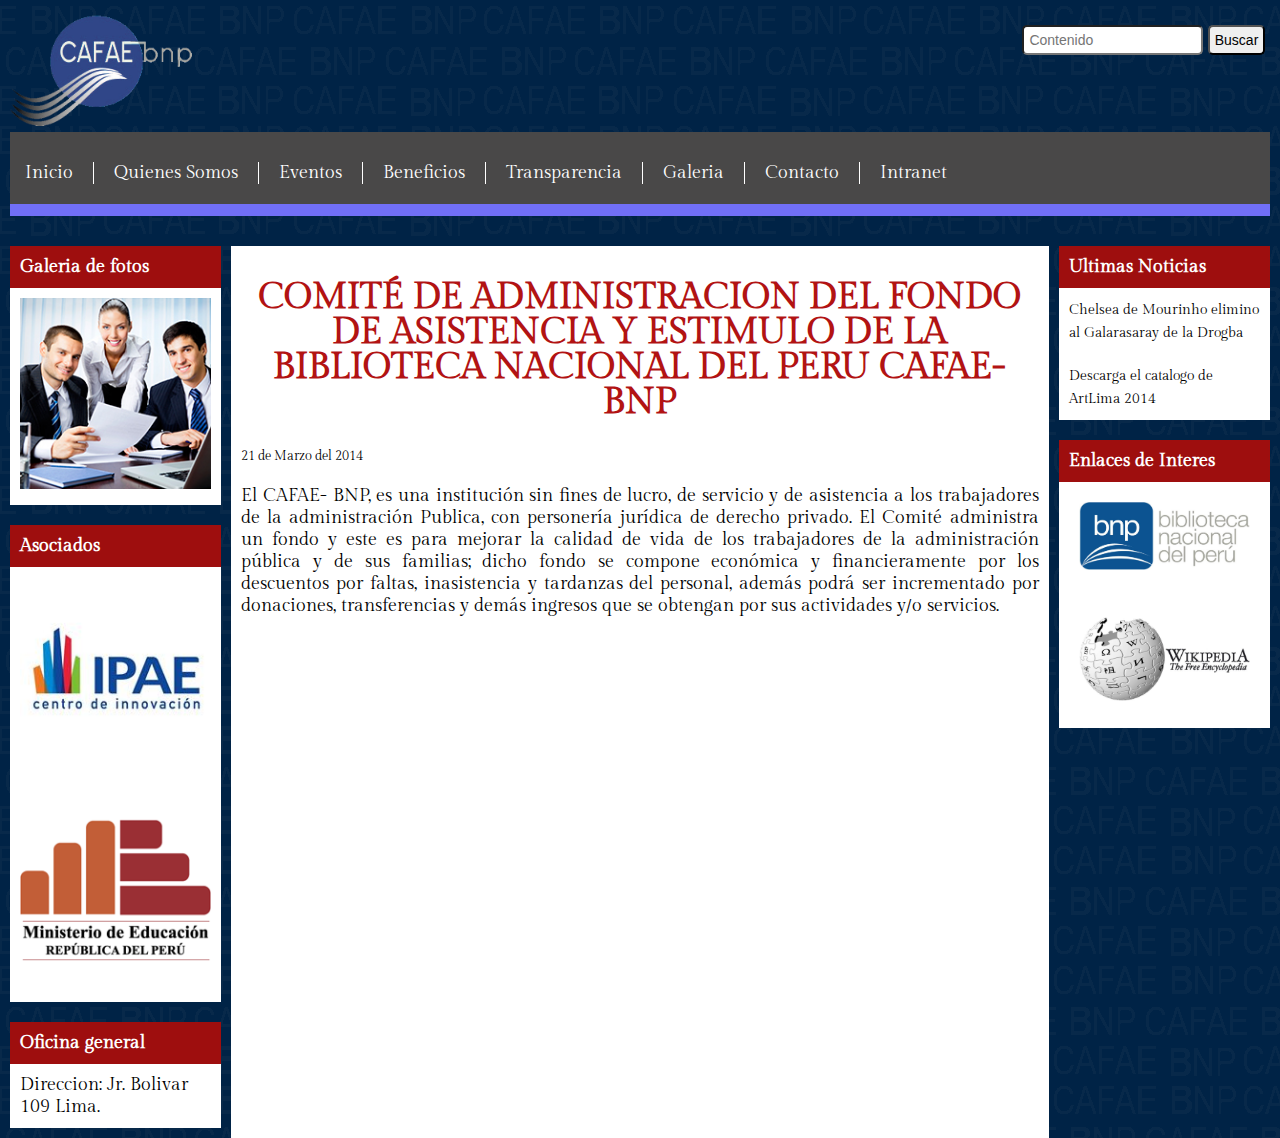
<file: index.html>
<!DOCTYPE html>
<!--[if lt IE 7]>      <html class="no-js lt-ie9 lt-ie8 lt-ie7"> <![endif]-->
<!--[if IE 7]>         <html class="no-js lt-ie9 lt-ie8"> <![endif]-->
<!--[if IE 8]>         <html class="no-js lt-ie9"> <![endif]-->
<!--[if gt IE 8]><!--> <html class="no-js"> <!--<![endif]-->
    <head>
        <meta charset="utf-8">
        <meta http-equiv="X-UA-Compatible" content="IE=edge,chrome=1">
        <title>Cafae BNP</title>
        <meta name="description" content="">
        <meta name="viewport" content="width=device-width">

        <link rel="stylesheet" href="css/normalize.min.css">
        <link rel="stylesheet" href="css/main.css">

        <script src="js/vendor/modernizr-2.6.2-respond-1.1.0.min.js"></script>
        <link href='http://fonts.googleapis.com/css?family=Gilda+Display' rel='stylesheet' type='text/css'>
        <meta name="viewport" content="width=device-width; initial-scale=1.0; maximum-scale=1.0; user-scalable=0;" />


    </head>
    <body>
    <div id="fb-root"></div>
        <!--[if lt IE 7]>
            <p class="chromeframe">You are using an <strong>outdated</strong> browser. Please <a href="http://browsehappy.com/">upgrade your browser</a> or <a href="http://www.google.com/chromeframe/?redirect=true">activate Google Chrome Frame</a> to improve your experience.</p>
        <![endif]-->        
        <header>
            <h1><img src='img/logo_cafae.png' width='40%' /></h1>
            <form method="POST" action="https://www.google.com.pe/search">
                <input type="text" name='q' required placeholder='Contenido'>
                <input type="submit" value='Buscar' class="">
            </form>
            <button id='btn'></button>        
            <nav>
                <h2>Menu</h2>
                <ul>
                    <li><a href="index.html">Inicio</a></li>
                    <li><a href="about.html">Quienes Somos</a></li>
                    <li><a href="eventos.html">Eventos</a></li>
                    <li><a href="beneficios.html">Beneficios</a></li>
                    <li><a href="transparencia.html">Transparencia</a></li>
                    <li><a href="galeria.html">Galeria</a></li>
                    <li><a href="contacto.html">Contacto</a></li>
                    <li><a href="intranet.html">Intranet</a></li>
                </ul>
            </nav>
        </header>
        <aside >
            <div>
                <h1>Galeria de fotos</h1>
                <p>
                    <img src="img/01.jpg" alt="">
                </p>
            </div>
            <div>
                <h1>Asociados</h1>
                <p>
                    <img src="img/ipae.jpg" alt="">
                </p>
                <p>
                    <img src="img/minedu.gif" alt="">
                </p>                              
            </div>
            <div>
                <h1>Oficina general</h1>
                <p>Direccion: Jr. Bolivar 109 Lima.
                </p>
            </div>            
        </aside>  
        <main>
            <h1 style='line-height:35px;'>
                COMITÉ DE ADMINISTRACION DEL FONDO DE ASISTENCIA Y ESTIMULO DE LA BIBLIOTECA NACIONAL DEL PERU CAFAE-BNP 
            </h1>
            <time datetime='21-03-2014'>
                21 de Marzo del 2014
            </time>
            <p>
                El CAFAE- BNP, es una institución sin fines de lucro, de servicio y de asistencia a los trabajadores de la administración Publica,  con personería jurídica de derecho privado. El Comité  administra un fondo y este es para mejorar la calidad de vida de los trabajadores de la administración pública y de sus familias; dicho fondo se compone económica y financieramente por los descuentos por faltas, inasistencia y tardanzas del personal, además podrá ser incrementado por donaciones, transferencias y demás ingresos que se obtengan por sus actividades y/o servicios.
            </p>
            <footer>
                <ul>
                    <li><div class="fb-share-button" data-href="https://developers.facebook.com/docs/plugins/" data-type="button_count"></div></li>
                    <li><a href="https://twitter.com/share" class="twitter-share-button">Tweet</a></li>
                </ul>
            </footer>
<!--             <div>
                <p>
                    Descripcion
                </p>
                <p>
                    contenido
                    <a href="#">Descargar</a>
                </p>
            </div> -->
        </main>
        <aside>
            <div>
                <h1>Ultimas Noticias</h1>              
                <ul>
                    <li><a href="#">Chelsea de Mourinho elimino al Galarasaray de la Drogba</a></li>
                    <li><a href="#">Descarga el catalogo de ArtLima 2014</a></li>

                </ul>
                
            </div>
            <div>
                <h1>Enlaces de Interes</h1>
                <ul>
                    <li><p><a href="#"><img src="img/BNP.jpg" alt=""></p></a></li>
                    <li><p><a href="#"><img src="img/Wikipedia.jpg" alt=""></p></a></li>                    
                </ul>
            </div>

        </aside>
        <!--twitter-->
        <script>!function(d,s,id){var js,fjs=d.getElementsByTagName(s)[0],p=/^http:/.test(d.location)?'http':'https';if(!d.getElementById(id)){js=d.createElement(s);js.id=id;js.src=p+'://platform.twitter.com/widgets.js';fjs.parentNode.insertBefore(js,fjs);}}(document, 'script', 'twitter-wjs');</script> 
        <script src="js/vendor/jquery.js"></script>
        <script src="js/main.js"></script> 
    </body>
</html>
</file>
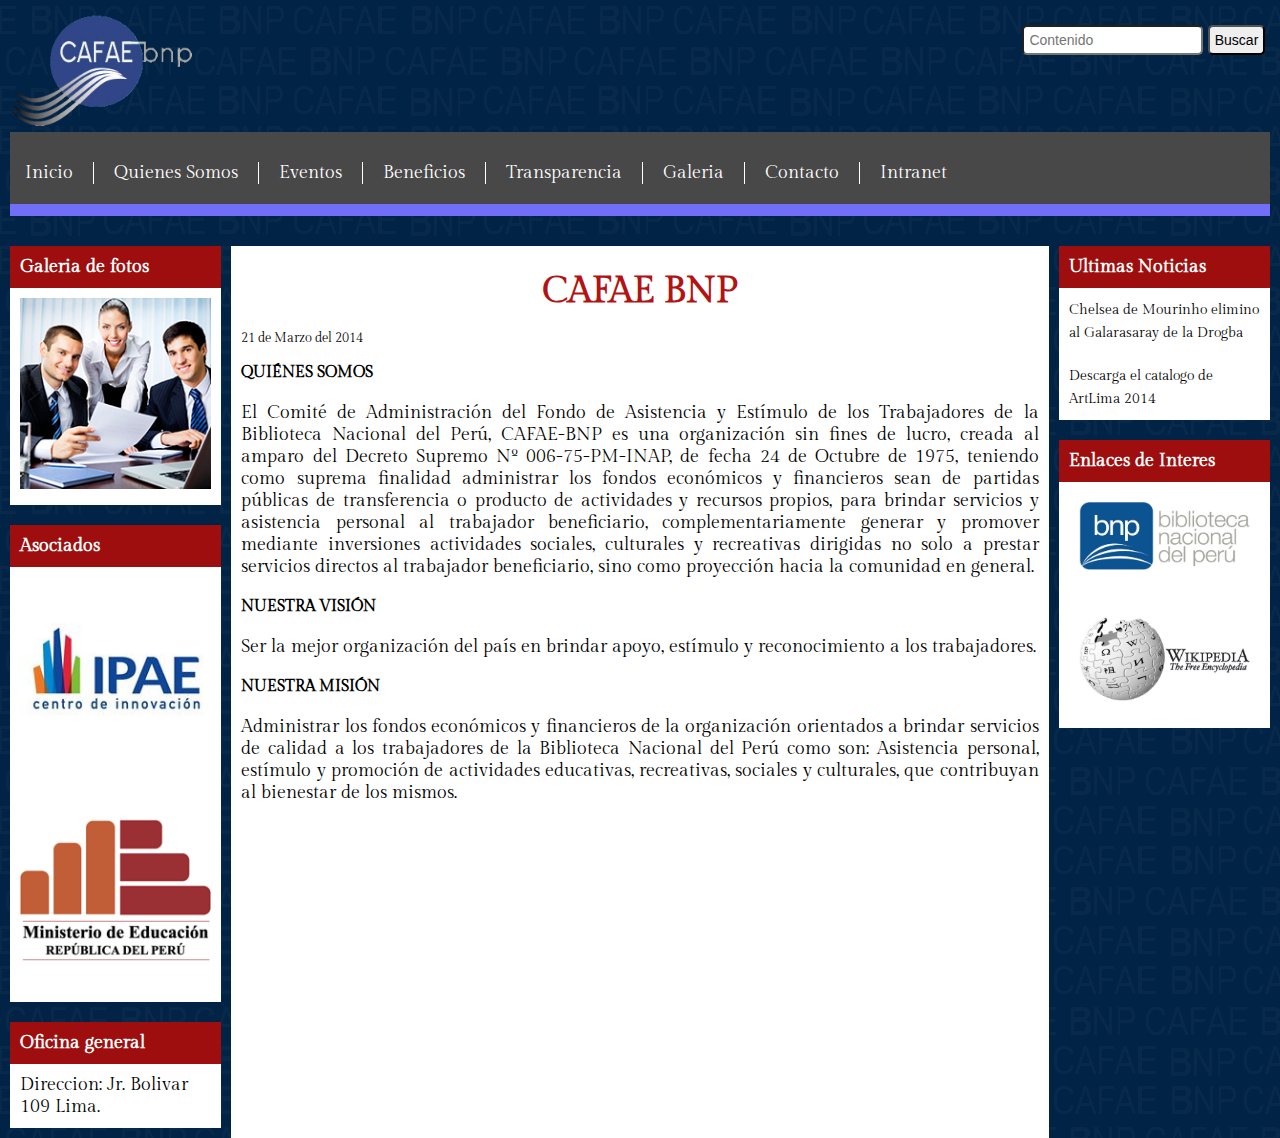
<file: about.html>
<!DOCTYPE html>
<!--[if lt IE 7]>      <html class="no-js lt-ie9 lt-ie8 lt-ie7"> <![endif]-->
<!--[if IE 7]>         <html class="no-js lt-ie9 lt-ie8"> <![endif]-->
<!--[if IE 8]>         <html class="no-js lt-ie9"> <![endif]-->
<!--[if gt IE 8]><!--> <html class="no-js"> <!--<![endif]-->
    <head>
        <meta charset="utf-8">
        <meta http-equiv="X-UA-Compatible" content="IE=edge,chrome=1">
        <title>Cafae BNP</title>
        <meta name="description" content="">
        <meta name="viewport" content="width=device-width">

        <link rel="stylesheet" href="css/normalize.min.css">
        <link rel="stylesheet" href="css/main.css">

        <script src="js/vendor/modernizr-2.6.2-respond-1.1.0.min.js"></script>
        <link href='http://fonts.googleapis.com/css?family=Gilda+Display' rel='stylesheet' type='text/css'>
        <meta name="viewport" content="width=device-width; initial-scale=1.0; maximum-scale=1.0; user-scalable=0;" />


    </head>
    <body>
    <div id="fb-root"></div>
        <!--[if lt IE 7]>
            <p class="chromeframe">You are using an <strong>outdated</strong> browser. Please <a href="http://browsehappy.com/">upgrade your browser</a> or <a href="http://www.google.com/chromeframe/?redirect=true">activate Google Chrome Frame</a> to improve your experience.</p>
        <![endif]-->        
        <header>
            <h1><img src='img/logo_cafae.png' width='40%' /></h1>
            <form method="POST" action="https://www.google.com.pe/search">
                <input type="text" name='q' required placeholder='Contenido'>
                <input type="submit" value='Buscar' class="">
            </form>
            <button id='btn'></button>        
            <nav>
                <h2>Menu</h2>
                <ul>
                    <li><a href="index.html">Inicio</a></li>
                    <li><a href="about.html">Quienes Somos</a></li>
                    <li><a href="eventos.html">Eventos</a></li>
                    <li><a href="beneficios.html">Beneficios</a></li>
                    <li><a href="transparencia.html">Transparencia</a></li>
                    <li><a href="galeria.html">Galeria</a></li>
                    <li><a href="contacto.html">Contacto</a></li>
                    <li><a href="intranet.html">Intranet</a></li>
                </ul>
            </nav>
        </header>
        <aside >
            <div>
                <h1>Galeria de fotos</h1>
                <p>
                    <img src="img/01.jpg" alt="">
                </p>
            </div>
            <div>
                <h1>Asociados</h1>
                <p>
                    <img src="img/ipae.jpg" alt="">
                </p>
                <p>
                    <img src="img/minedu.gif" alt="">
                </p>                              
            </div>
            <div>
                <h1>Oficina general</h1>
                <p>Direccion: Jr. Bolivar 109 Lima.
                </p>
            </div>            
        </aside>  
        <main>
            <h1>
               CAFAE BNP
            </h1>
            <time datetime='21-03-2014'>
                21 de Marzo del 2014
            </time>
            <h2>QUIÉNES SOMOS</h2>
            <p>El Comité de Administración del Fondo de Asistencia y Estímulo de los Trabajadores de la Biblioteca Nacional del Perú, CAFAE-BNP es una organización sin fines de lucro, creada al amparo del Decreto Supremo Nº 006-75-PM-INAP, de fecha 24 de Octubre de 1975, teniendo como suprema finalidad administrar los fondos económicos y financieros sean de partidas públicas de transferencia o producto de actividades y recursos propios, para brindar servicios y asistencia personal al trabajador beneficiario, complementariamente generar y promover mediante inversiones actividades sociales, culturales y recreativas dirigidas no solo a prestar servicios directos al trabajador beneficiario, sino como proyección hacia la comunidad en general.</p>
            <h2>NUESTRA VISIÓN</h2>
            <p>Ser la mejor organización del país en brindar apoyo, estímulo y reconocimiento a los trabajadores.</p>
            <h2>NUESTRA MISIÓN</h2>
            <p>Administrar los fondos económicos y financieros de la organización orientados a brindar servicios de calidad a los trabajadores de la Biblioteca Nacional del Perú como son:
Asistencia personal, estímulo y promoción de actividades educativas, recreativas, sociales y culturales, que contribuyan al bienestar de los mismos.</p>
            <footer>
                <ul>
                    <li><div class="fb-share-button" data-href="https://developers.facebook.com/docs/plugins/" data-type="button_count"></div></li>
                    <li><a href="https://twitter.com/share" class="twitter-share-button">Tweet</a></li>
                </ul>
            </footer>
<!--             <div>
                <p>
                    Descripcion
                </p>
                <p>
                    contenido
                    <a href="#">Descargar</a>
                </p>
            </div> -->
        </main>
        <aside>
            <div>
                <h1>Ultimas Noticias</h1>              
                <ul>
                    <li><a href="#">Chelsea de Mourinho elimino al Galarasaray de la Drogba</a></li>
                    <li><a href="#">Descarga el catalogo de ArtLima 2014</a></li>

                </ul>
                
            </div>
            <div>
                <h1>Enlaces de Interes</h1>
                <ul>
                    <li><p><a href="#"><img src="img/BNP.jpg" alt=""></p></a></li>
                    <li><p><a href="#"><img src="img/Wikipedia.jpg" alt=""></p></a></li>                    
                </ul>
            </div>

        </aside>
        <!--twitter-->
        <script>!function(d,s,id){var js,fjs=d.getElementsByTagName(s)[0],p=/^http:/.test(d.location)?'http':'https';if(!d.getElementById(id)){js=d.createElement(s);js.id=id;js.src=p+'://platform.twitter.com/widgets.js';fjs.parentNode.insertBefore(js,fjs);}}(document, 'script', 'twitter-wjs');</script> 
        <script src="js/vendor/jquery.js"></script>
        <script src="js/main.js"></script> 
    </body>
</html>
</file>
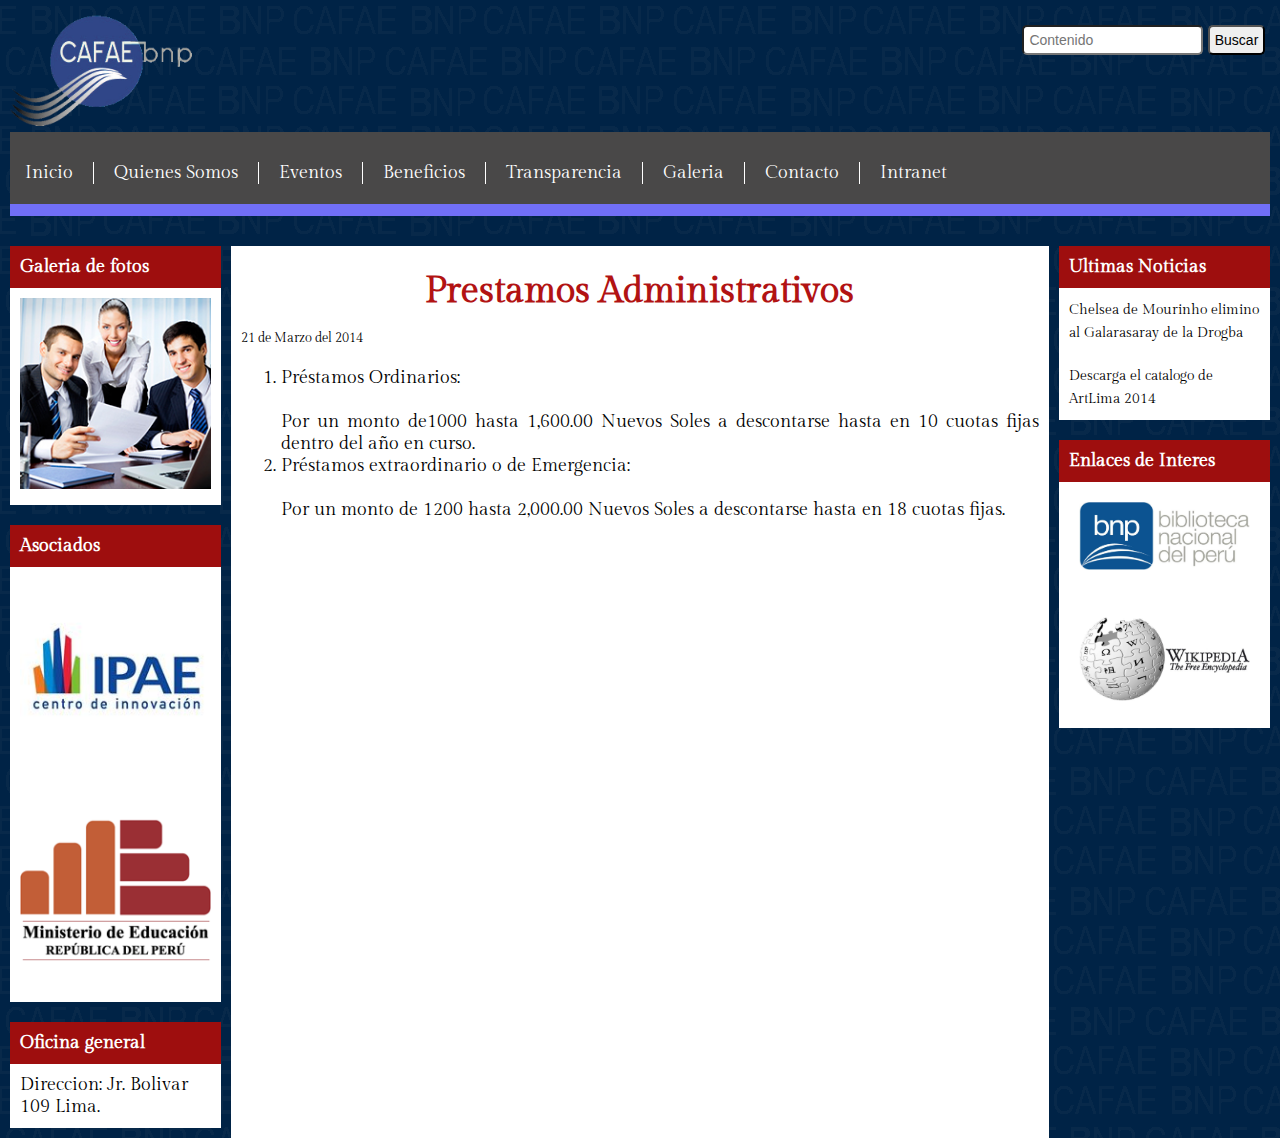
<file: beneficios.html>
<!DOCTYPE html>
<!--[if lt IE 7]>      <html class="no-js lt-ie9 lt-ie8 lt-ie7"> <![endif]-->
<!--[if IE 7]>         <html class="no-js lt-ie9 lt-ie8"> <![endif]-->
<!--[if IE 8]>         <html class="no-js lt-ie9"> <![endif]-->
<!--[if gt IE 8]><!--> <html class="no-js"> <!--<![endif]-->
    <head>
        <meta charset="utf-8">
        <meta http-equiv="X-UA-Compatible" content="IE=edge,chrome=1">
        <title>Cafae BNP</title>
        <meta name="description" content="">
        <meta name="viewport" content="width=device-width">

        <link rel="stylesheet" href="css/normalize.min.css">
        <link rel="stylesheet" href="css/main.css">

        <script src="js/vendor/modernizr-2.6.2-respond-1.1.0.min.js"></script>
        <link href='http://fonts.googleapis.com/css?family=Gilda+Display' rel='stylesheet' type='text/css'>
        <meta name="viewport" content="width=device-width; initial-scale=1.0; maximum-scale=1.0; user-scalable=0;" />


    </head>
    <body>
    <div id="fb-root"></div>
        <!--[if lt IE 7]>
            <p class="chromeframe">You are using an <strong>outdated</strong> browser. Please <a href="http://browsehappy.com/">upgrade your browser</a> or <a href="http://www.google.com/chromeframe/?redirect=true">activate Google Chrome Frame</a> to improve your experience.</p>
        <![endif]-->        
        <header>
            <h1><img src='img/logo_cafae.png' width='40%' /></h1>
            <form method="POST" action="https://www.google.com.pe/search">
                <input type="text" name='q' required placeholder='Contenido'>
                <input type="submit" value='Buscar' class="">
            </form>
            <button id='btn'></button>        
            <nav>
                <h2>Menu</h2>
                <ul>
                    <li><a href="index.html">Inicio</a></li>
                    <li><a href="about.html">Quienes Somos</a></li>
                    <li><a href="eventos.html">Eventos</a></li>
                    <li><a href="beneficios.html">Beneficios</a></li>
                    <li><a href="transparencia.html">Transparencia</a></li>
                    <li><a href="galeria.html">Galeria</a></li>
                    <li><a href="contacto.html">Contacto</a></li>
                    <li><a href="intranet.html">Intranet</a></li>
                </ul>
            </nav>
        </header>
        <aside >
            <div>
                <h1>Galeria de fotos</h1>
                <p>
                    <img src="img/01.jpg" alt="">
                </p>
            </div>
            <div>
                <h1>Asociados</h1>
                <p>
                    <img src="img/ipae.jpg" alt="">
                </p>
                <p>
                    <img src="img/minedu.gif" alt="">
                </p>                              
            </div>
            <div>
                <h1>Oficina general</h1>
                <p>Direccion: Jr. Bolivar 109 Lima.
                </p>
            </div>            
        </aside>  
        <main>
            <h1>
                Prestamos Administrativos
            </h1>
            <time datetime='21-03-2014'>
                21 de Marzo del 2014
            </time>
            <p>
                <ol>
                    <li>Préstamos Ordinarios:
                    <br>
                    <br>
                    Por un monto de1000 hasta 1,600.00 Nuevos Soles a descontarse hasta en 10 cuotas fijas dentro del año en curso.</li>
                    <li>Préstamos extraordinario o de Emergencia:
                    <br>
                    <br>
                    Por un monto de 1200 hasta 2,000.00 Nuevos Soles a descontarse hasta en 18 cuotas fijas.</li>
                </ol>
            </p>
            <footer>
                <ul>
                    <li><div class="fb-share-button" data-href="https://developers.facebook.com/docs/plugins/" data-type="button_count"></div></li>
                    <li><a href="https://twitter.com/share" class="twitter-share-button">Tweet</a></li>
                </ul>
            </footer>
<!--             <div>
                <p>
                    Descripcion
                </p>
                <p>
                    contenido
                    <a href="#">Descargar</a>
                </p>
            </div> -->
        </main>
        <aside>
            <div>
                <h1>Ultimas Noticias</h1>              
                <ul>
                    <li><a href="#">Chelsea de Mourinho elimino al Galarasaray de la Drogba</a></li>
                    <li><a href="#">Descarga el catalogo de ArtLima 2014</a></li>

                </ul>
                
            </div>
            <div>
                <h1>Enlaces de Interes</h1>
                <ul>
                    <li><p><a href="#"><img src="img/BNP.jpg" alt=""></p></a></li>
                    <li><p><a href="#"><img src="img/Wikipedia.jpg" alt=""></p></a></li>                    
                </ul>
            </div>

        </aside>
        <!--twitter-->
        <script>!function(d,s,id){var js,fjs=d.getElementsByTagName(s)[0],p=/^http:/.test(d.location)?'http':'https';if(!d.getElementById(id)){js=d.createElement(s);js.id=id;js.src=p+'://platform.twitter.com/widgets.js';fjs.parentNode.insertBefore(js,fjs);}}(document, 'script', 'twitter-wjs');</script> 
        <script src="js/vendor/jquery.js"></script>
        <script src="js/main.js"></script> 
    </body>
</html>
</file>
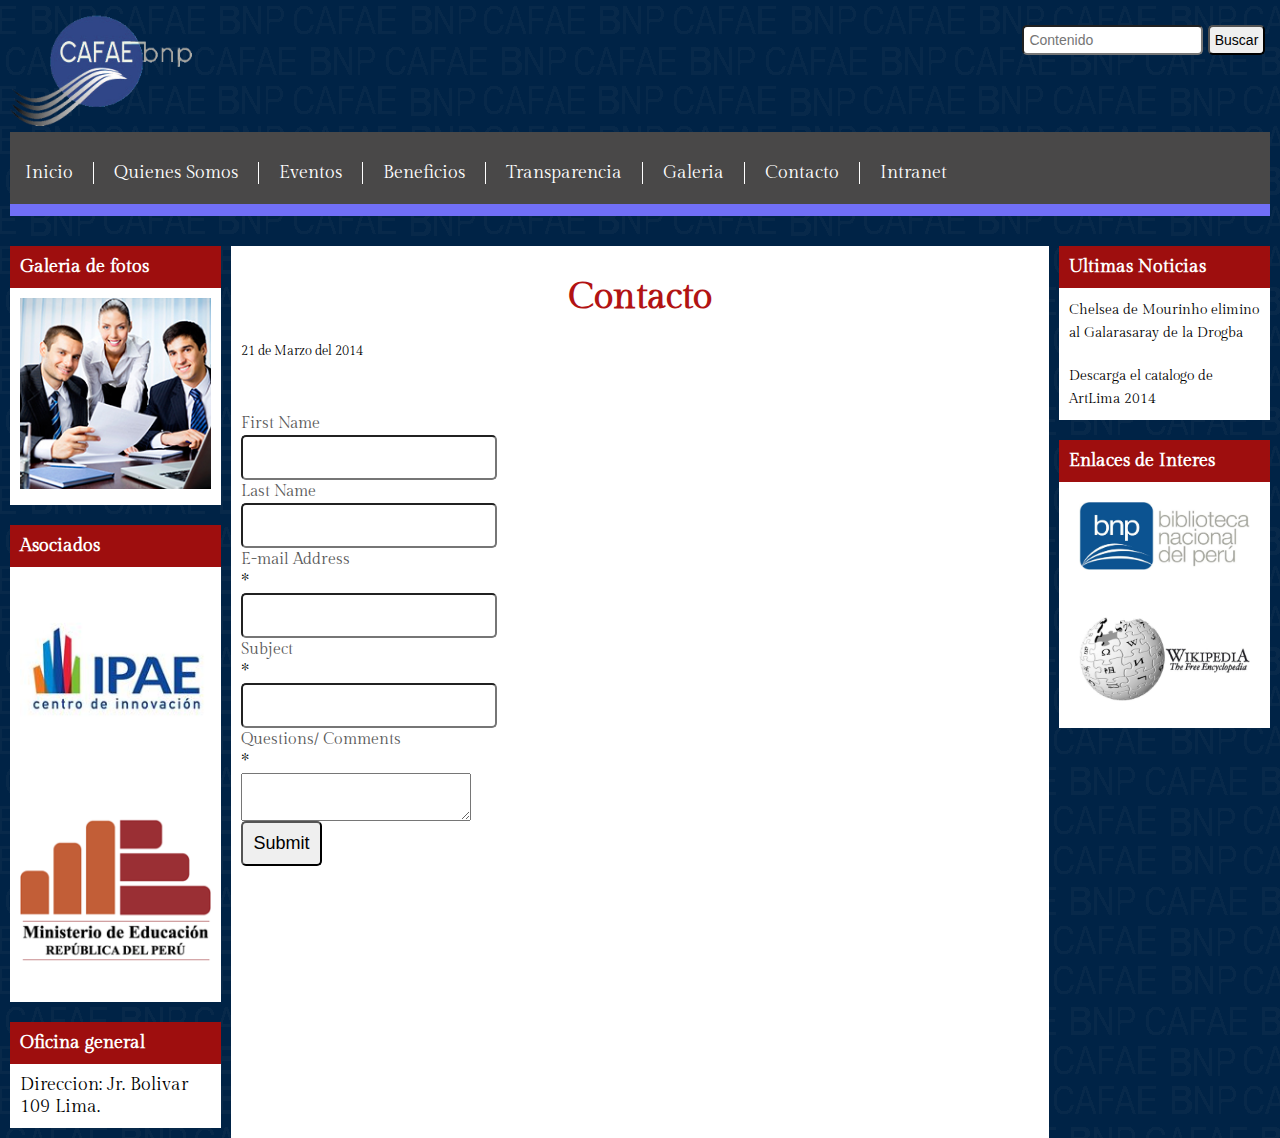
<file: contacto.html>
<!DOCTYPE html>
<!--[if lt IE 7]>      <html class="no-js lt-ie9 lt-ie8 lt-ie7"> <![endif]-->
<!--[if IE 7]>         <html class="no-js lt-ie9 lt-ie8"> <![endif]-->
<!--[if IE 8]>         <html class="no-js lt-ie9"> <![endif]-->
<!--[if gt IE 8]><!--> <html class="no-js"> <!--<![endif]-->
    <head>
        <meta charset="utf-8">
        <meta http-equiv="X-UA-Compatible" content="IE=edge,chrome=1">
        <title>Cafae BNP</title>
        <meta name="description" content="">
        <meta name="viewport" content="width=device-width">

        <link rel="stylesheet" href="css/normalize.min.css">
        <link rel="stylesheet" href="css/main.css">

        <script src="js/vendor/modernizr-2.6.2-respond-1.1.0.min.js"></script>
        <link href='http://fonts.googleapis.com/css?family=Gilda+Display' rel='stylesheet' type='text/css'>
        <meta name="viewport" content="width=device-width; initial-scale=1.0; maximum-scale=1.0; user-scalable=0;" />
        <link rel="stylesheet" href="css/jquery.fancybox.css">

    </head>
    <body>
    <div id="fb-root"></div>
        <!--[if lt IE 7]>
            <p class="chromeframe">You are using an <strong>outdated</strong> browser. Please <a href="http://browsehappy.com/">upgrade your browser</a> or <a href="http://www.google.com/chromeframe/?redirect=true">activate Google Chrome Frame</a> to improve your experience.</p>
        <![endif]-->        
        <header>
            <h1><img src='img/logo_cafae.png' width='40%' /></h1>
            <form method="POST" action="https://www.google.com.pe/search">
                <input type="text" name='q' required placeholder='Contenido'>
                <input type="submit" value='Buscar' class="">
            </form>
            <button id='btn'></button>        
            <nav>
                <h2>Menu</h2>
                <ul>
                    <li><a href="index.html">Inicio</a></li>
                    <li><a href="about.html">Quienes Somos</a></li>
                    <li><a href="eventos.html">Eventos</a></li>
                    <li><a href="beneficios.html">Beneficios</a></li>
                    <li><a href="transparencia.html">Transparencia</a></li>
                    <li><a href="galeria.html">Galeria</a></li>
                    <li><a href="contacto.html">Contacto</a></li>
                    <li><a href="intranet.html">Intranet</a></li>
                </ul>
            </nav>
        </header>
        <aside >
            <div>
                <h1>Galeria de fotos</h1>
                <p>
                    <img src="img/01.jpg" alt="">
                </p>
            </div>
            <div>
                <h1>Asociados</h1>
                <p>
                    <img src="img/ipae.jpg" alt="">
                </p>
                <p>
                    <img src="img/minedu.gif" alt="">
                </p>                              
            </div>
            <div>
                <h1>Oficina general</h1>
                <p>Direccion: Jr. Bolivar 109 Lima.
                </p>
            </div>            
        </aside>  
        <main>
            <h1 style='line-height:35px;'>
               Contacto
            </h1>
            <time datetime='21-03-2014'>
                21 de Marzo del 2014
            </time>
            <form style='margin-top:50px;' id="form" method="post" action="https://adobeformscentral.com/?f=YA9WP74H8m8mY9qYIvb7MA&amp;reqid=1VZxgfpRpGo8afMLRsCz4g&amp;validateonly" novalidate="novalidate">
                <div id="formcontent">
                <div id="sizedcontent">
                <div id="infoheader" class="headerclass pagemargins" style="display: none;">
                <table width="100%">
                <colgroup><col width="100%">
                </colgroup><tbody>
                </tbody></table>
                </div>
                <div id="header" class="headerclass pagemargins" style="background-color:#CAD2D9;">
                <table width="100%" cellpadding="0px" cellspacing="0px" border="0px">
                <colgroup><col width="100%">
                </colgroup><tbody>
                </tbody></table>
                </div>
                <div id="pages" class="pagemargins">
                <div id="page1" class="formpage" style="display:block;" hashkey="">


                <div class="formrow f1">
                <div id="p1f3" class="field textField n1">
                <div class="caption capleft alignright">
                <label class="fieldlabel" for="p1f3c"><span class="wordwrap"><span class="pspan georgia" style="text-align:right;font-size:16px;"><span class="ispan" style="color:#595959" xml:space="preserve">First Name</span></span></span></label>
                <div class="null"></div>
                </div>
                <div class="control capleft">
                <div>
                <input type="text" id="p1f3c" name="p1f3" class="fieldcontent">
                <div class="fielderror"></div>
                </div>
                <div class="null"></div>
                </div>
                <div class="null"></div>
                </div>
                <div class="null"></div>
                </div>
                <div class="formrow f1">
                <div id="p1f4" class="field textField n1">
                <div class="caption capleft alignright">
                <label class="fieldlabel" for="p1f4c"><span class="wordwrap"><span class="pspan georgia" style="text-align:right;font-size:16px;"><span class="ispan" style="color:#595959" xml:space="preserve">Last Name</span></span></span></label>
                <div class="null"></div>
                </div>
                <div class="control capleft">
                <div>
                <input type="text" id="p1f4c" name="p1f4" class="fieldcontent">
                <div class="fielderror"></div>
                </div>
                <div class="null"></div>
                </div>
                <div class="null"></div>
                </div>
                <div class="null"></div>
                </div>
                <div class="formrow f1">
                <div id="p1f5" class="field emailField required n1">
                <div class="caption capleft alignright">
                <label class="fieldlabel" for="p1f5c"><span class="wordwrap"><span class="pspan georgia" style="text-align:right;font-size:16px;"><span class="ispan" style="color:#595959" xml:space="preserve">E-mail Address</span></span></span></label>
                <div class="null"></div>
                </div>
                <span class="requiredlabel">*</span>
                <div class="control capleft">
                <div>
                <input type="text" id="p1f5c" name="p1f5" class="fieldcontent email required">
                <div class="fielderror"></div>
                </div>
                <div class="null"></div>
                </div>
                <div class="null"></div>
                </div>
                <div class="null"></div>
                </div>
                <div class="formrow f1">
                <div id="p1f6" class="field textField required n1">
                <div class="caption capleft alignright">
                <label class="fieldlabel" for="p1f6c"><span class="wordwrap"><span class="pspan georgia" style="text-align:right;font-size:16px;"><span class="ispan" style="color:#595959" xml:space="preserve">Subject</span></span></span></label>
                <div class="null"></div>
                </div>
                <span class="requiredlabel">*</span>
                <div class="control capleft">
                <div>
                <input type="text" id="p1f6c" name="p1f6" class="fieldcontent required">
                <div class="fielderror"></div>
                </div>
                <div class="null"></div>
                </div>
                <div class="null"></div>
                </div>
                <div class="null"></div>
                </div>
                <div class="formrow f1">
                <div id="p1f7" class="field textField required n1">
                <div class="caption capleft alignright">
                <label class="fieldlabel" for="p1f7c"><span class="wordwrap"><span class="pspan georgia" style="text-align:right;font-size:16px;"><span class="ispan" style="color:#595959" xml:space="preserve">Questions/ Comments</span></span></span></label>
                <div class="null"></div>
                </div>
                <span class="requiredlabel">*</span>
                <div class="control capleft">
                <div>
                <textarea cols="20" rows="2" id="p1f7c" name="p1f7" class="fieldcontent required"></textarea>
                <div class="fielderror"></div>
                </div>
                <div class="null"></div>
                </div>
                <div class="null"></div>
                </div>
                <div class="null"></div>
                </div>
                <div class="null"></div>
                </div>
                </div>
                </div>
                <div id="footer" class="footermargins" >
                <div class="navbtncontainer">
                <input id="prevbutton" type="button" class="navbtn" value="Prev" style="display: none;"><input id="nextbutton" type="button" class="navbtn" value="Submit"><span id="pagecountspan" style="display: none;">Page 1 of 1</span>
                </div>
                <div id="progressbarblock" style="display: none; width: 98px;">
                <span id="progressbartext" class="progressbartext">100% Complete</span>
                <div id="progressbar" class="progressbar progressbarcorner">
                <div id="progressbarvalue" class="progressbarvalue progressbarcorner"></div>
                </div>
                </div>
                </div>
                </div>  
                </form>
           


            <footer>
                <ul>
                    <li><div class="fb-share-button" data-href="https://developers.facebook.com/docs/plugins/" data-type="button_count"></div></li>
                    <li><a href="https://twitter.com/share" class="twitter-share-button">Tweet</a></li>
                </ul>
            </footer>
<!--             <div>
                <p>
                    Descripcion
                </p>
                <p>
                    contenido
                    <a href="#">Descargar</a>
                </p>
            </div> -->
        </main>
        <aside>
            <div>
                <h1>Ultimas Noticias</h1>              
                <ul>
                    <li><a href="#">Chelsea de Mourinho elimino al Galarasaray de la Drogba</a></li>
                    <li><a href="#">Descarga el catalogo de ArtLima 2014</a></li>

                </ul>
                
            </div>
            <div>
                <h1>Enlaces de Interes</h1>
                <ul>
                    <li><p><a href="#"><img src="img/BNP.jpg" alt=""></p></a></li>
                    <li><p><a href="#"><img src="img/Wikipedia.jpg" alt=""></p></a></li>                    
                </ul>
            </div>

        </aside>
        <!--twitter-->
        <script>!function(d,s,id){var js,fjs=d.getElementsByTagName(s)[0],p=/^http:/.test(d.location)?'http':'https';if(!d.getElementById(id)){js=d.createElement(s);js.id=id;js.src=p+'://platform.twitter.com/widgets.js';fjs.parentNode.insertBefore(js,fjs);}}(document, 'script', 'twitter-wjs');</script> 
        <script src="js/vendor/jquery.js"></script>
        <script src="js/main.js"></script> 
        <script src="js/jquery.fancybox.pack.js"></script>
    </body>
</html>
</file>
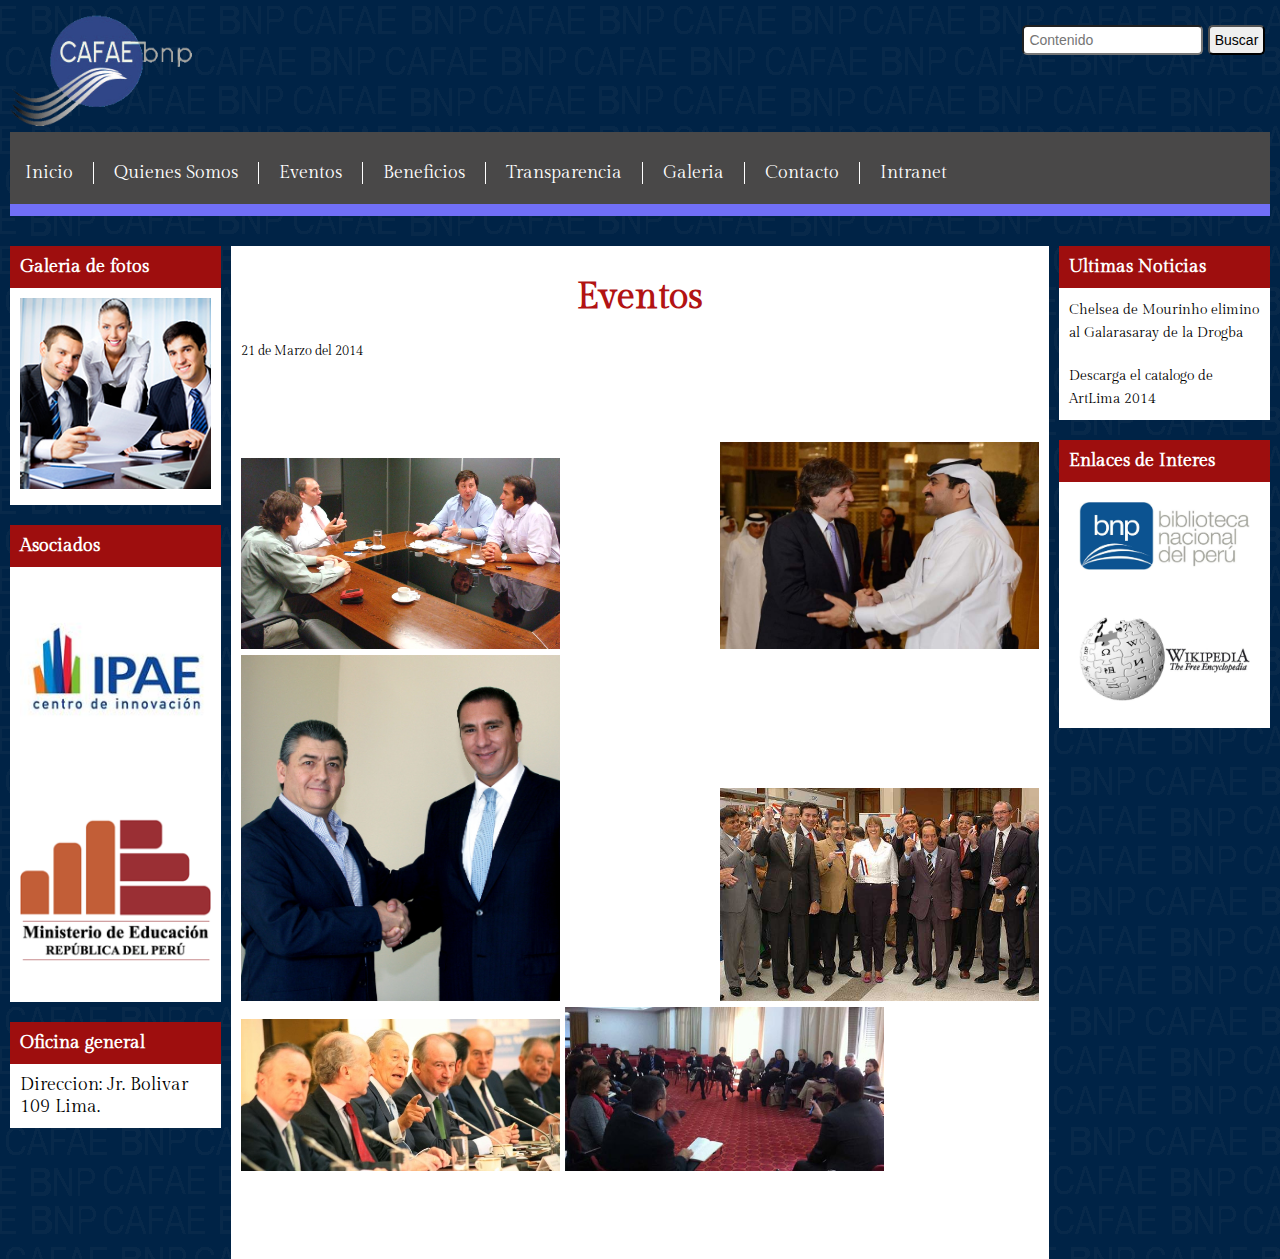
<file: eventos.html>
<!DOCTYPE html>
<!--[if lt IE 7]>      <html class="no-js lt-ie9 lt-ie8 lt-ie7"> <![endif]-->
<!--[if IE 7]>         <html class="no-js lt-ie9 lt-ie8"> <![endif]-->
<!--[if IE 8]>         <html class="no-js lt-ie9"> <![endif]-->
<!--[if gt IE 8]><!--> <html class="no-js"> <!--<![endif]-->
    <head>
        <meta charset="utf-8">
        <meta http-equiv="X-UA-Compatible" content="IE=edge,chrome=1">
        <title>Cafae BNP</title>
        <meta name="description" content="">
        <meta name="viewport" content="width=device-width">

        <link rel="stylesheet" href="css/normalize.min.css">
        <link rel="stylesheet" href="css/main.css">

        <script src="js/vendor/modernizr-2.6.2-respond-1.1.0.min.js"></script>
        <link href='http://fonts.googleapis.com/css?family=Gilda+Display' rel='stylesheet' type='text/css'>
        <meta name="viewport" content="width=device-width; initial-scale=1.0; maximum-scale=1.0; user-scalable=0;" />
        <link rel="stylesheet" href="css/jquery.fancybox.css">

    </head>
    <body>
    <div id="fb-root"></div>
        <!--[if lt IE 7]>
            <p class="chromeframe">You are using an <strong>outdated</strong> browser. Please <a href="http://browsehappy.com/">upgrade your browser</a> or <a href="http://www.google.com/chromeframe/?redirect=true">activate Google Chrome Frame</a> to improve your experience.</p>
        <![endif]-->        
        <header>
            <h1><img src='img/logo_cafae.png' width='40%' /></h1>
            <form method="POST" action="https://www.google.com.pe/search">
                <input type="text" name='q' required placeholder='Contenido'>
                <input type="submit" value='Buscar' class="">
            </form>
            <button id='btn'></button>        
            <nav>
                <h2>Menu</h2>
                <ul>
                    <li><a href="index.html">Inicio</a></li>
                    <li><a href="about.html">Quienes Somos</a></li>
                    <li><a href="eventos.html">Eventos</a></li>
                    <li><a href="beneficios.html">Beneficios</a></li>
                    <li><a href="transparencia.html">Transparencia</a></li>
                    <li><a href="galeria.html">Galeria</a></li>
                    <li><a href="contacto.html">Contacto</a></li>
                    <li><a href="intranet.html">Intranet</a></li>
                </ul>
            </nav>
        </header>
        <aside >
            <div>
                <h1>Galeria de fotos</h1>
                <p>
                    <img src="img/01.jpg" alt="">
                </p>
            </div>
            <div>
                <h1>Asociados</h1>
                <p>
                    <img src="img/ipae.jpg" alt="">
                </p>
                <p>
                    <img src="img/minedu.gif" alt="">
                </p>                              
            </div>
            <div>
                <h1>Oficina general</h1>
                <p>Direccion: Jr. Bolivar 109 Lima.
                </p>
            </div>            
        </aside>  
        <main>
            <h1 style='line-height:35px;'>
               Eventos
            </h1>
            <time datetime='21-03-2014'>
                21 de Marzo del 2014
            </time>
            <div style='margin-top:80px;'>
                 <a class="fancybox" href="img/eventos/01.jpg" title="Comite Administrativo"><img width='40%'src="img/eventos/01.jpg" alt=""></a>
                 <a class="fancybox" href="img/eventos/02.jpg" title="Comite Administrativo"><img width='40%'src="img/eventos/02.jpg" alt=""></a>
                 <a class="fancybox" href="img/eventos/03.jpg" title="Comite Administrativo"><img width='40%'src="img/eventos/03.jpg" alt=""></a>     
                 <a class="fancybox" href="img/eventos/04.jpg" title="Comite Administrativo"><img width='40%'src="img/eventos/04.jpg" alt=""></a>

                 <a class="fancybox" href="img/eventos/05.jpg" title="Comite Administrativo"><img width='40%'src="img/eventos/05.jpg" alt=""></a>

                 <a class="fancybox" href="img/eventos/06.jpg" title="Comite Administrativo"><img width='40%'src="img/eventos/06.jpg" alt=""></a>                                                                                
            </div>
           


            <footer>
                <ul>
                    <li><div class="fb-share-button" data-href="https://developers.facebook.com/docs/plugins/" data-type="button_count"></div></li>
                    <li><a href="https://twitter.com/share" class="twitter-share-button">Tweet</a></li>
                </ul>
            </footer>
<!--             <div>
                <p>
                    Descripcion
                </p>
                <p>
                    contenido
                    <a href="#">Descargar</a>
                </p>
            </div> -->
        </main>
        <aside>
            <div>
                <h1>Ultimas Noticias</h1>              
                <ul>
                    <li><a href="#">Chelsea de Mourinho elimino al Galarasaray de la Drogba</a></li>
                    <li><a href="#">Descarga el catalogo de ArtLima 2014</a></li>

                </ul>
                
            </div>
            <div>
                <h1>Enlaces de Interes</h1>
                <ul>
                    <li><p><a href="#"><img src="img/BNP.jpg" alt=""></p></a></li>
                    <li><p><a href="#"><img src="img/Wikipedia.jpg" alt=""></p></a></li>                    
                </ul>
            </div>

        </aside>
        <!--twitter-->
        <script>!function(d,s,id){var js,fjs=d.getElementsByTagName(s)[0],p=/^http:/.test(d.location)?'http':'https';if(!d.getElementById(id)){js=d.createElement(s);js.id=id;js.src=p+'://platform.twitter.com/widgets.js';fjs.parentNode.insertBefore(js,fjs);}}(document, 'script', 'twitter-wjs');</script> 
        <script src="js/vendor/jquery.js"></script>
        <script src="js/main.js"></script> 
        <script src="js/jquery.fancybox.pack.js"></script>
    </body>
</html>
</file>
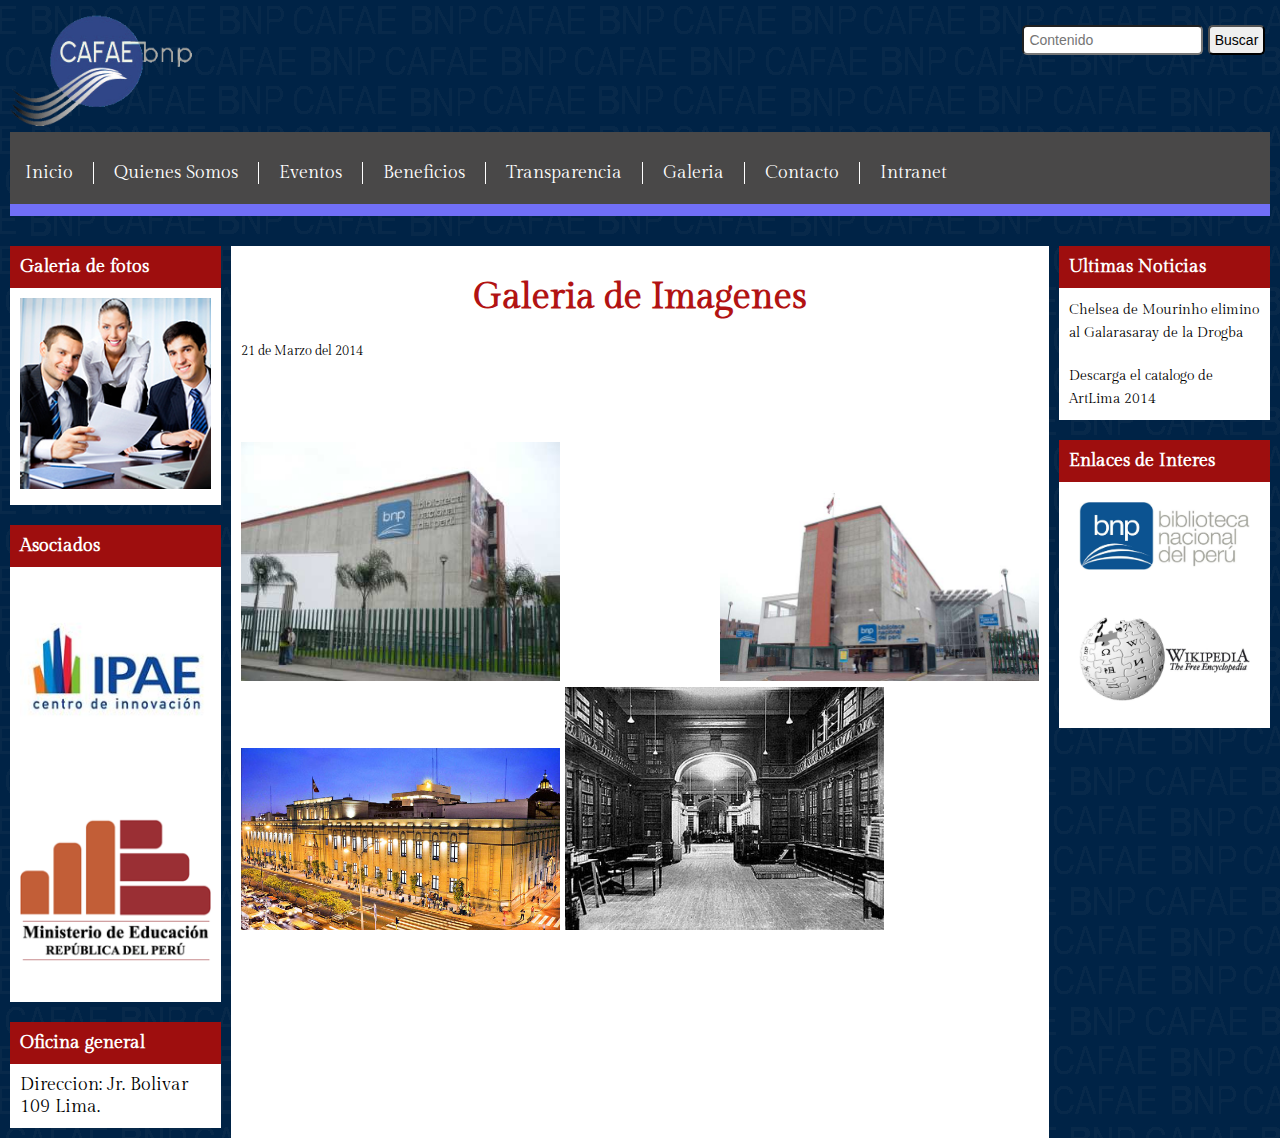
<file: galeria.html>
<!DOCTYPE html>
<!--[if lt IE 7]>      <html class="no-js lt-ie9 lt-ie8 lt-ie7"> <![endif]-->
<!--[if IE 7]>         <html class="no-js lt-ie9 lt-ie8"> <![endif]-->
<!--[if IE 8]>         <html class="no-js lt-ie9"> <![endif]-->
<!--[if gt IE 8]><!--> <html class="no-js"> <!--<![endif]-->
    <head>
        <meta charset="utf-8">
        <meta http-equiv="X-UA-Compatible" content="IE=edge,chrome=1">
        <title>Cafae BNP</title>
        <meta name="description" content="">
        <meta name="viewport" content="width=device-width">

        <link rel="stylesheet" href="css/normalize.min.css">
        <link rel="stylesheet" href="css/main.css">

        <script src="js/vendor/modernizr-2.6.2-respond-1.1.0.min.js"></script>
        <link href='http://fonts.googleapis.com/css?family=Gilda+Display' rel='stylesheet' type='text/css'>
        <meta name="viewport" content="width=device-width; initial-scale=1.0; maximum-scale=1.0; user-scalable=0;" />
        <link rel="stylesheet" href="css/jquery.fancybox.css">

    </head>
    <body>
    <div id="fb-root"></div>
        <!--[if lt IE 7]>
            <p class="chromeframe">You are using an <strong>outdated</strong> browser. Please <a href="http://browsehappy.com/">upgrade your browser</a> or <a href="http://www.google.com/chromeframe/?redirect=true">activate Google Chrome Frame</a> to improve your experience.</p>
        <![endif]-->        
        <header>
            <h1><img src='img/logo_cafae.png' width='40%' /></h1>
            <form method="POST" action="https://www.google.com.pe/search">
                <input type="text" name='q' required placeholder='Contenido'>
                <input type="submit" value='Buscar' class="">
            </form>
            <button id='btn'></button>        
            <nav>
                <h2>Menu</h2>
                <ul>
                    <li><a href="index.html">Inicio</a></li>
                    <li><a href="about.html">Quienes Somos</a></li>
                    <li><a href="eventos.html">Eventos</a></li>
                    <li><a href="beneficios.html">Beneficios</a></li>
                    <li><a href="transparencia.html">Transparencia</a></li>
                    <li><a href="galeria.html">Galeria</a></li>
                    <li><a href="contacto.html">Contacto</a></li>
                    <li><a href="intranet.html">Intranet</a></li>
                </ul>
            </nav>
        </header>
        <aside >
            <div>
                <h1>Galeria de fotos</h1>
                <p>
                    <img src="img/01.jpg" alt="">
                </p>
            </div>
            <div>
                <h1>Asociados</h1>
                <p>
                    <img src="img/ipae.jpg" alt="">
                </p>
                <p>
                    <img src="img/minedu.gif" alt="">
                </p>                              
            </div>
            <div>
                <h1>Oficina general</h1>
                <p>Direccion: Jr. Bolivar 109 Lima.
                </p>
            </div>            
        </aside>  
        <main>
            <h1 style='line-height:35px;'>
               Galeria de Imagenes
            </h1>
            <time datetime='21-03-2014'>
                21 de Marzo del 2014
            </time>
            <div style='margin-top:80px;'>
                 <a class="fancybox" href="img/galeria/01.jpg" title="Comite Administrativo"><img width='40%'src="img/galeria/01.jpg" alt=""></a>
                 <a class="fancybox" href="img/galeria/02.jpg" title="Comite Administrativo"><img width='40%'src="img/galeria/02.jpg" alt=""></a>
                 <a class="fancybox" href="img/galeria/03.jpg" title="Comite Administrativo"><img width='40%'src="img/galeria/03.jpg" alt=""></a>     
                 <a class="fancybox" href="img/galeria/04.jpg" title="Comite Administrativo"><img width='40%'src="img/galeria/04.jpg" alt=""></a>
                                                                                
            </div>
           


            <footer>
                <ul>
                    <li><div class="fb-share-button" data-href="https://developers.facebook.com/docs/plugins/" data-type="button_count"></div></li>
                    <li><a href="https://twitter.com/share" class="twitter-share-button">Tweet</a></li>
                </ul>
            </footer>
<!--             <div>
                <p>
                    Descripcion
                </p>
                <p>
                    contenido
                    <a href="#">Descargar</a>
                </p>
            </div> -->
        </main>
        <aside>
            <div>
                <h1>Ultimas Noticias</h1>              
                <ul>
                    <li><a href="#">Chelsea de Mourinho elimino al Galarasaray de la Drogba</a></li>
                    <li><a href="#">Descarga el catalogo de ArtLima 2014</a></li>

                </ul>
                
            </div>
            <div>
                <h1>Enlaces de Interes</h1>
                <ul>
                    <li><p><a href="#"><img src="img/BNP.jpg" alt=""></p></a></li>
                    <li><p><a href="#"><img src="img/Wikipedia.jpg" alt=""></p></a></li>                    
                </ul>
            </div>

        </aside>
        <!--twitter-->
        <script>!function(d,s,id){var js,fjs=d.getElementsByTagName(s)[0],p=/^http:/.test(d.location)?'http':'https';if(!d.getElementById(id)){js=d.createElement(s);js.id=id;js.src=p+'://platform.twitter.com/widgets.js';fjs.parentNode.insertBefore(js,fjs);}}(document, 'script', 'twitter-wjs');</script> 
        <script src="js/vendor/jquery.js"></script>
        <script src="js/main.js"></script> 
        <script src="js/jquery.fancybox.pack.js"></script>
    </body>
</html>
</file>
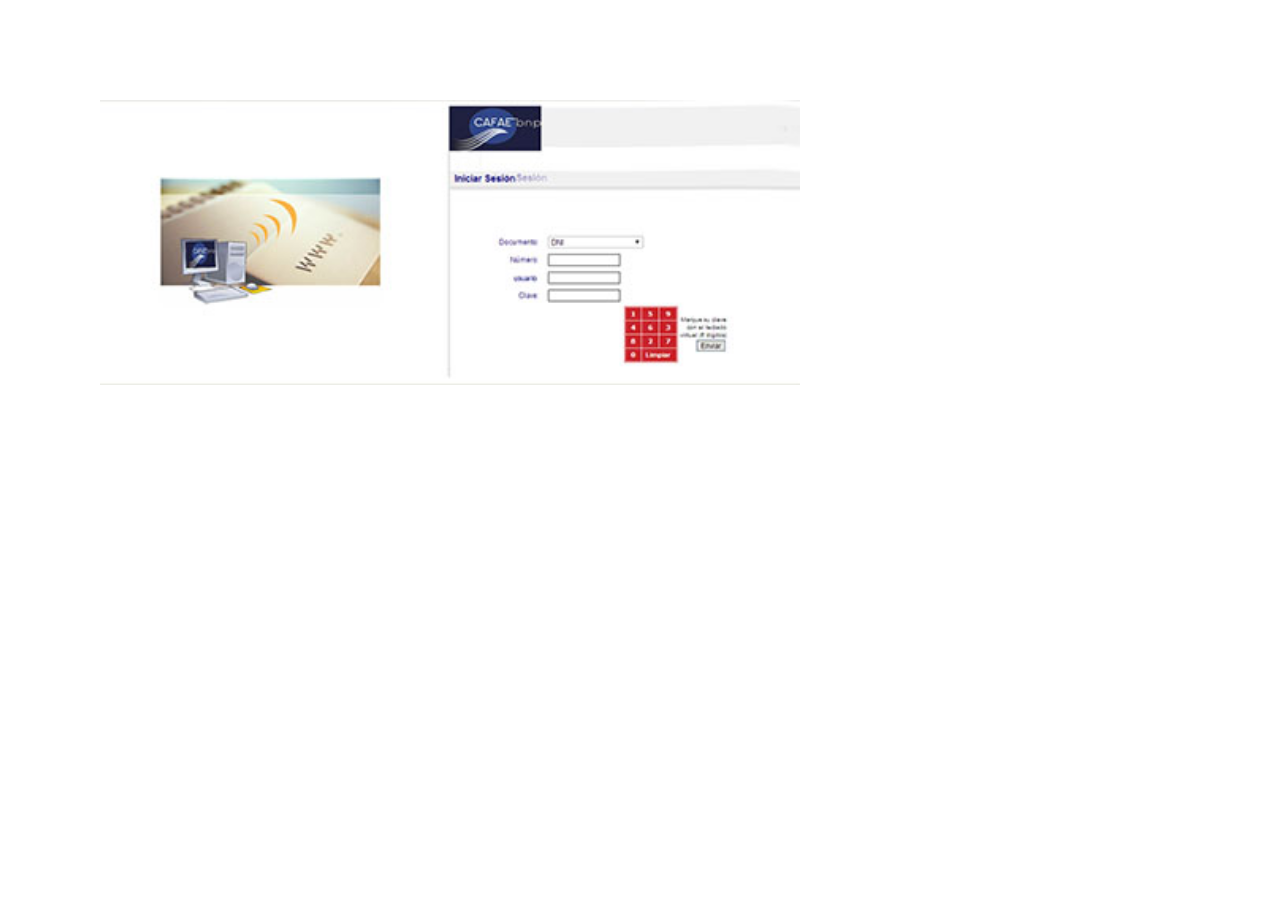
<file: intranet.html>
<!DOCTYPE html>
<!--[if lt IE 7]>      <html class="no-js lt-ie9 lt-ie8 lt-ie7"> <![endif]-->
<!--[if IE 7]>         <html class="no-js lt-ie9 lt-ie8"> <![endif]-->
<!--[if IE 8]>         <html class="no-js lt-ie9"> <![endif]-->
<!--[if gt IE 8]><!--> <html class="no-js"> <!--<![endif]-->
    <head>
        <meta charset="utf-8">
        <meta http-equiv="X-UA-Compatible" content="IE=edge,chrome=1">
        <title>Cafae BNP</title>
        <meta name="description" content="">
        <meta name="viewport" content="width=device-width">

        <link rel="stylesheet" href="css/normalize.min.css">
        <link rel="stylesheet" href="css/main.css">

        <script src="js/vendor/modernizr-2.6.2-respond-1.1.0.min.js"></script>
        <link href='http://fonts.googleapis.com/css?family=Gilda+Display' rel='stylesheet' type='text/css'>
        <meta name="viewport" content="width=device-width; initial-scale=1.0; maximum-scale=1.0; user-scalable=0;" />
        <link rel="stylesheet" href="css/jquery.fancybox.css">

    </head>
    <body style='background:white'>
        <div style="margin-top:100px;padding-left:100px">
            <img style="margin:0 auto"width='700'src="clave_virtual.jpg" alt="">
        </div>
        <!--twitter-->
        <script>!function(d,s,id){var js,fjs=d.getElementsByTagName(s)[0],p=/^http:/.test(d.location)?'http':'https';if(!d.getElementById(id)){js=d.createElement(s);js.id=id;js.src=p+'://platform.twitter.com/widgets.js';fjs.parentNode.insertBefore(js,fjs);}}(document, 'script', 'twitter-wjs');</script> 
        <script src="js/vendor/jquery.js"></script>
        <script src="js/main.js"></script> 
        <script src="js/jquery.fancybox.pack.js"></script>
    </body>
</html>
</file>
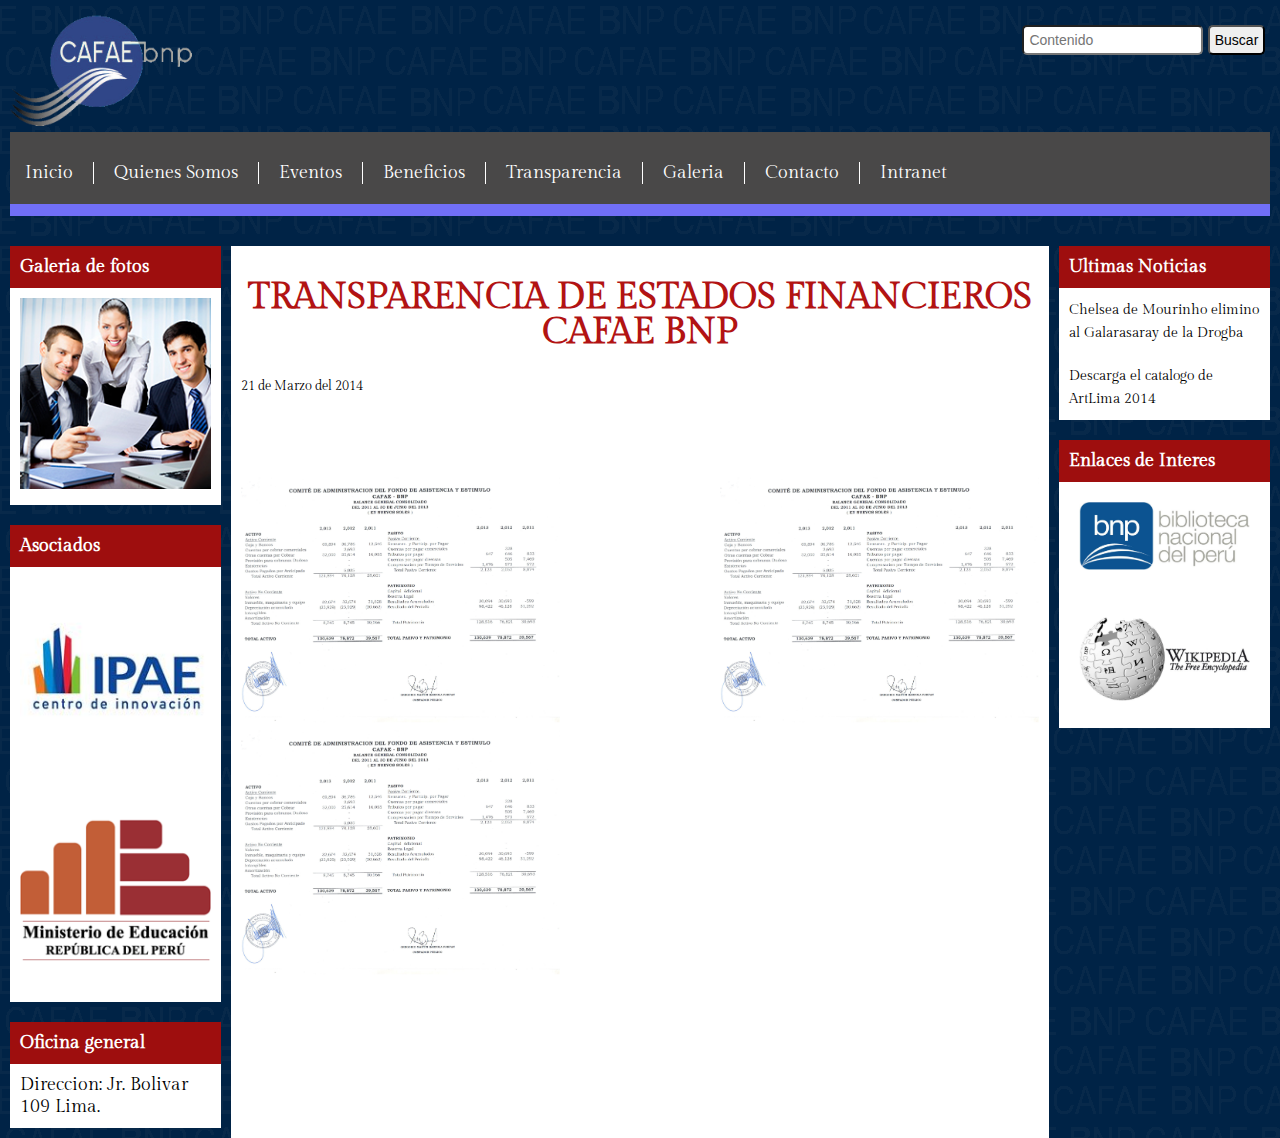
<file: transparencia.html>
<!DOCTYPE html>
<!--[if lt IE 7]>      <html class="no-js lt-ie9 lt-ie8 lt-ie7"> <![endif]-->
<!--[if IE 7]>         <html class="no-js lt-ie9 lt-ie8"> <![endif]-->
<!--[if IE 8]>         <html class="no-js lt-ie9"> <![endif]-->
<!--[if gt IE 8]><!--> <html class="no-js"> <!--<![endif]-->
    <head>
        <meta charset="utf-8">
        <meta http-equiv="X-UA-Compatible" content="IE=edge,chrome=1">
        <title>Cafae BNP</title>
        <meta name="description" content="">
        <meta name="viewport" content="width=device-width">

        <link rel="stylesheet" href="css/normalize.min.css">
        <link rel="stylesheet" href="css/main.css">

        <script src="js/vendor/modernizr-2.6.2-respond-1.1.0.min.js"></script>
        <link href='http://fonts.googleapis.com/css?family=Gilda+Display' rel='stylesheet' type='text/css'>
        <meta name="viewport" content="width=device-width; initial-scale=1.0; maximum-scale=1.0; user-scalable=0;" />
        <link rel="stylesheet" href="css/jquery.fancybox.css">

    </head>
    <body>
    <div id="fb-root"></div>
        <!--[if lt IE 7]>
            <p class="chromeframe">You are using an <strong>outdated</strong> browser. Please <a href="http://browsehappy.com/">upgrade your browser</a> or <a href="http://www.google.com/chromeframe/?redirect=true">activate Google Chrome Frame</a> to improve your experience.</p>
        <![endif]-->        
        <header>
            <h1><img src='img/logo_cafae.png' width='40%' /></h1>
            <form method="POST" action="https://www.google.com.pe/search">
                <input type="text" name='q' required placeholder='Contenido'>
                <input type="submit" value='Buscar' class="">
            </form>
            <button id='btn'></button>        
            <nav>
                <h2>Menu</h2>
                <ul>
                    <li><a href="index.html">Inicio</a></li>
                    <li><a href="about.html">Quienes Somos</a></li>
                    <li><a href="eventos.html">Eventos</a></li>
                    <li><a href="beneficios.html">Beneficios</a></li>
                    <li><a href="transparencia.html">Transparencia</a></li>
                    <li><a href="galeria.html">Galeria</a></li>
                    <li><a href="contacto.html">Contacto</a></li>
                    <li><a href="intranet.html">Intranet</a></li>
                </ul>
            </nav>
        </header>
        <aside >
            <div>
                <h1>Galeria de fotos</h1>
                <p>
                    <img src="img/01.jpg" alt="">
                </p>
            </div>
            <div>
                <h1>Asociados</h1>
                <p>
                    <img src="img/ipae.jpg" alt="">
                </p>
                <p>
                    <img src="img/minedu.gif" alt="">
                </p>                              
            </div>
            <div>
                <h1>Oficina general</h1>
                <p>Direccion: Jr. Bolivar 109 Lima.
                </p>
            </div>            
        </aside>  
        <main>
            <h1 style='line-height:35px;'>
               TRANSPARENCIA DE ESTADOS FINANCIEROS CAFAE BNP
            </h1>
            <time datetime='21-03-2014'>
                21 de Marzo del 2014
            </time>
            <div style='margin-top:80px;'>
                 <a class="fancybox" href="img/transparencia/01.jpg" title="Comite Administrativo"><img width='40%'src="img/transparencia/01.jpg" alt=""></a>
                 <a class="fancybox" href="img/transparencia/02.jpg" title="Comite Administrativo"><img width='40%'src="img/transparencia/01.jpg" alt=""></a>
                 <a class="fancybox" href="img/transparencia/03.jpg" title="Comite Administrativo"><img width='40%'src="img/transparencia/01.jpg" alt=""></a>                                  
            </div>
           


            <footer>
                <ul>
                    <li><div class="fb-share-button" data-href="https://developers.facebook.com/docs/plugins/" data-type="button_count"></div></li>
                    <li><a href="https://twitter.com/share" class="twitter-share-button">Tweet</a></li>
                </ul>
            </footer>
<!--             <div>
                <p>
                    Descripcion
                </p>
                <p>
                    contenido
                    <a href="#">Descargar</a>
                </p>
            </div> -->
        </main>
        <aside>
            <div>
                <h1>Ultimas Noticias</h1>              
                <ul>
                    <li><a href="#">Chelsea de Mourinho elimino al Galarasaray de la Drogba</a></li>
                    <li><a href="#">Descarga el catalogo de ArtLima 2014</a></li>

                </ul>
                
            </div>
            <div>
                <h1>Enlaces de Interes</h1>
                <ul>
                    <li><p><a href="#"><img src="img/BNP.jpg" alt=""></p></a></li>
                    <li><p><a href="#"><img src="img/Wikipedia.jpg" alt=""></p></a></li>                    
                </ul>
            </div>

        </aside>
        <!--twitter-->
        <script>!function(d,s,id){var js,fjs=d.getElementsByTagName(s)[0],p=/^http:/.test(d.location)?'http':'https';if(!d.getElementById(id)){js=d.createElement(s);js.id=id;js.src=p+'://platform.twitter.com/widgets.js';fjs.parentNode.insertBefore(js,fjs);}}(document, 'script', 'twitter-wjs');</script> 
        <script src="js/vendor/jquery.js"></script>
        <script src="js/main.js"></script> 
        <script src="js/jquery.fancybox.pack.js"></script>
    </body>
</html>
</file>
<file: css/main.css>
*{
    box-sizing:border-box;
    -moz-box-sizing:border-box;
}
ul{
    padding: 0;
    margin: 0;
}
li{
    list-style-type: none;
}
a{
    text-decoration: none;
    color: white;
}
input{
    border-radius: 5px;
    padding: 10px;
}
body{
    background-color: rgb(18, 93, 150);
    font-family: 'Gilda Display', serif;
    font-size: 18px;
    line-height: 22px;
    text-align: justify;
    margin: 0 auto;
    max-width: 1280px;
    background-image:url("../img/fondoFAE_BNP.png");
}
body > header {
    padding: 10px;
}
body > header > h1{
    display: inline-block;
    margin:0;
    padding:0;
}
#btn{
    background-color: rgb(206, 206, 206);
    position: absolute;
    width: 30px;
    height: 30px;
    top: 15px;
    right: 15px;
    border: 1px solid rgb(160, 159, 159);
    border-radius: 5px;
    z-index: 99;
    outline: none;
    background-image: url(../img/icono.png);
}
body > header form{
    margin: 0 auto;
}
body > header form input[type='text']{
    width: 70%;
}
body > header nav{
    width: 55%;
    padding-bottom: 300px;
    background-color: rgb(73, 72, 72);
    position: fixed;
    top: 0;
    right: 0;
    display: none;
}
body > header nav h2{
    color: white;
    padding-left: 15px;
}

body > header nav ul{
    margin: 0;
    padding: 0;
}
body > header nav li{
    border-bottom: 1px solid white;
    margin-top: 30px;
    margin-left: 5px;
}
body > header nav li a{
    padding-left: 10px;
}
aside{
    display: none;
    width: 17%;    
    vertical-align: top;
    margin: 0 auto;
    padding-left:10px;
    padding-bottom: 10px;
    padding-right: 10px;
    text-align: left;
}
aside div{
    margin-top: 20px;
    background-color: #fff;
}
aside div:first-child{
    margin-top: 0;
}
aside h1{
    font-size: 18px;
    color: white;
    background-color: rgb(158, 14, 14);
    margin: 0;
    padding:10px;
}
aside p{
    margin: 0;
    padding: 10px;
    background-color: #fff;
}
aside img{
    width: 100%;
}
aside div li{
    padding: 10px;
}
aside div li a{
    color: black;
    font-size: 14px;
}
body > main {
    margin: 0 auto;
    padding: 10px;
    background-color: #fff;
}
body > main ol li{
    list-style-type: inherit;
}
body > main h1 {
    color: rgb(178, 19, 19);
    text-align: center;
}
body > main h2{
    font-size: 16px;
}
body > main time{
    text-align: left;
    margin-top: 20px;
    font-size: 13px;
}
body > main > footer{
    margin-top: 50px;
}
body > main >footer  li{
    display: inline-block;
}
/*body > main > div p:first-child{
    padding: 2px;
    background-color: blue;
}*/




/*topcoat*/
.topcoat-button--large,
.topcoat-button--large--quiet {
  font-size: 0.875rem;
  font-weight: 600;
  line-height: 1.688rem;
  padding: 0 0.875rem;
}

@media screen and (min-width: 800px){
    #btn{
        display: none;
    }
    body > header > form{
        position: absolute;
        right: 0;
        top: 25px;
    }
    body > header > form input{
        padding: 5px;
        font-size: 14px;

    }
    body > header > nav{
        position: static;
        display: block;
        padding-bottom: 0;
        width: inherit;
        border-bottom: 12px solid rgb(113, 111, 247);
        margin-bottom: 20px;
    }
    body > header > nav > h2{
        display: none;
    }
    body > header nav li{
        display: inline-block;
        border-bottom: none;
        border-right: 1px solid white;
        padding-right: 20px;
        margin-bottom: 20px;
    }
    body > header nav li:last-child{
        border-right: none;
    }
    body > main{
        width: 60%;
        display: table-cell;
        vertical-align: top;

        margin-right: 5px;
        margin-left: 5px;
    }
    aside{
        display: table-cell;

    }
}
</file>
